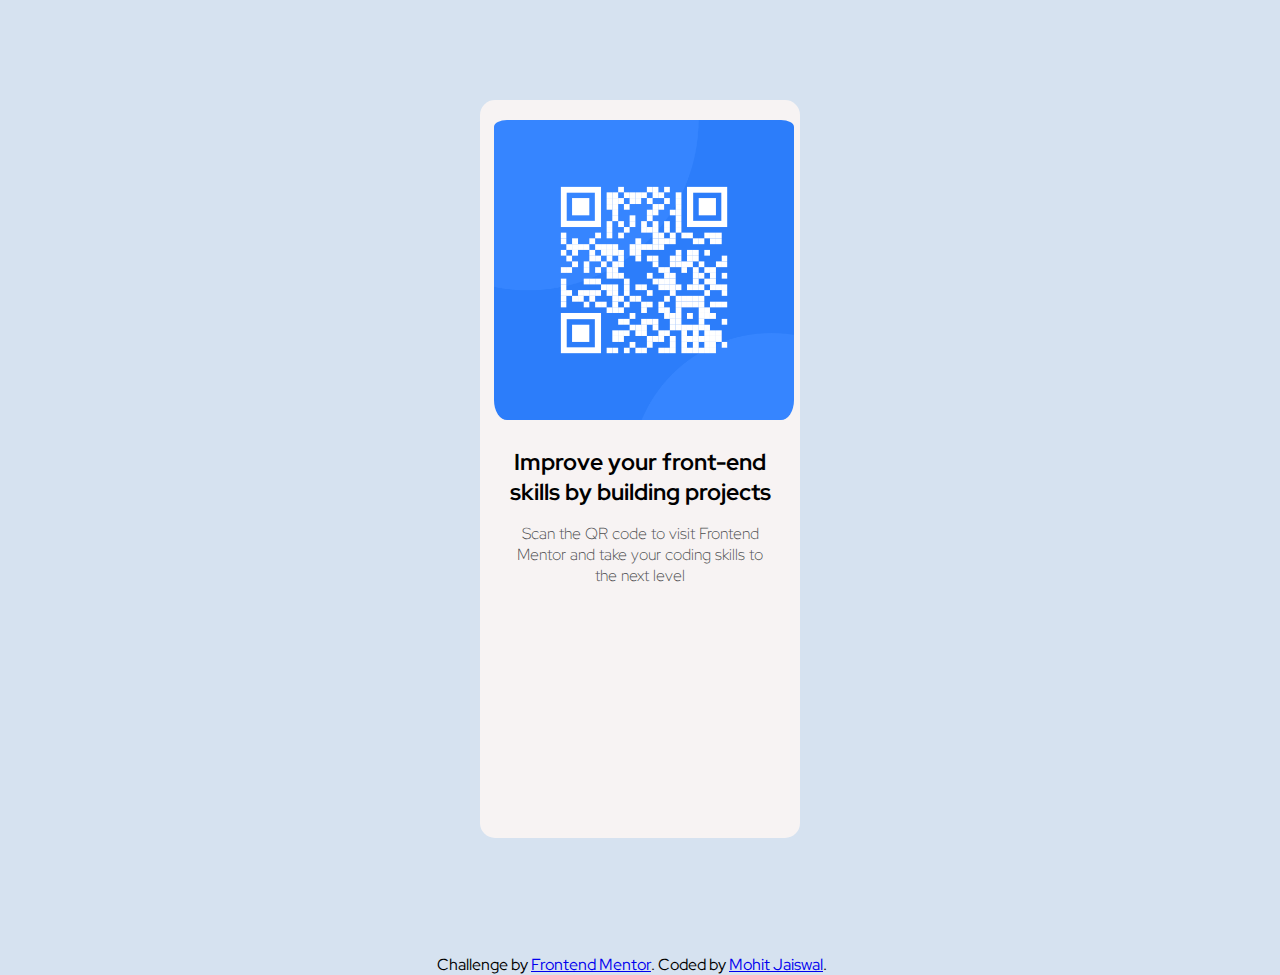
<file: qr-code-component-main/index.html>
<!DOCTYPE html>
<html lang="en">
<head>
  <meta charset="UTF-8">
  <meta name="viewport" content="width=device-width, initial-scale=1.0"> <!-- displays site properly based on user's device -->
  <title>Frontend Mentor | QR code component</title>
  <link rel="stylesheet" href="css/styles.css">
  <link rel="icon" type="image/png" sizes="32x32" href="./images/favicon-32x32.png">
  <link href="https://fonts.googleapis.com/css2?family=Red+Hat+Display&display=swap" rel="stylesheet">

  <!-- Feel free to remove these styles or customise in your own stylesheet 👍 -->
  <!-- <style>
    .attribution { font-size: 11px; text-align: center; }
    .attribution a { color: hsl(228, 45%, 44%); }
  </style> -->
</head>
<body>
  <main class="card-item">
    <img class="main-img" src="images/image-qr-code.png" alt="QR-img">
    <div class="main-text">
      <h1>Improve your front-end <br> skills by building projects</h1>
      <p>Scan the QR code to visit Frontend <br> Mentor and take your coding skills to <br> the next level</p>
    </div>
  </main>
  <footer>
    <div class="attribution">
      <p>Challenge by <a href="https://www.frontendmentor.io?ref=challenge" target="_blank">Frontend Mentor</a>. 
        Coded by <a href="#">Mohit Jaiswal</a>.</p> 
    </div>
  </footer>
</body>
</html>
</file>
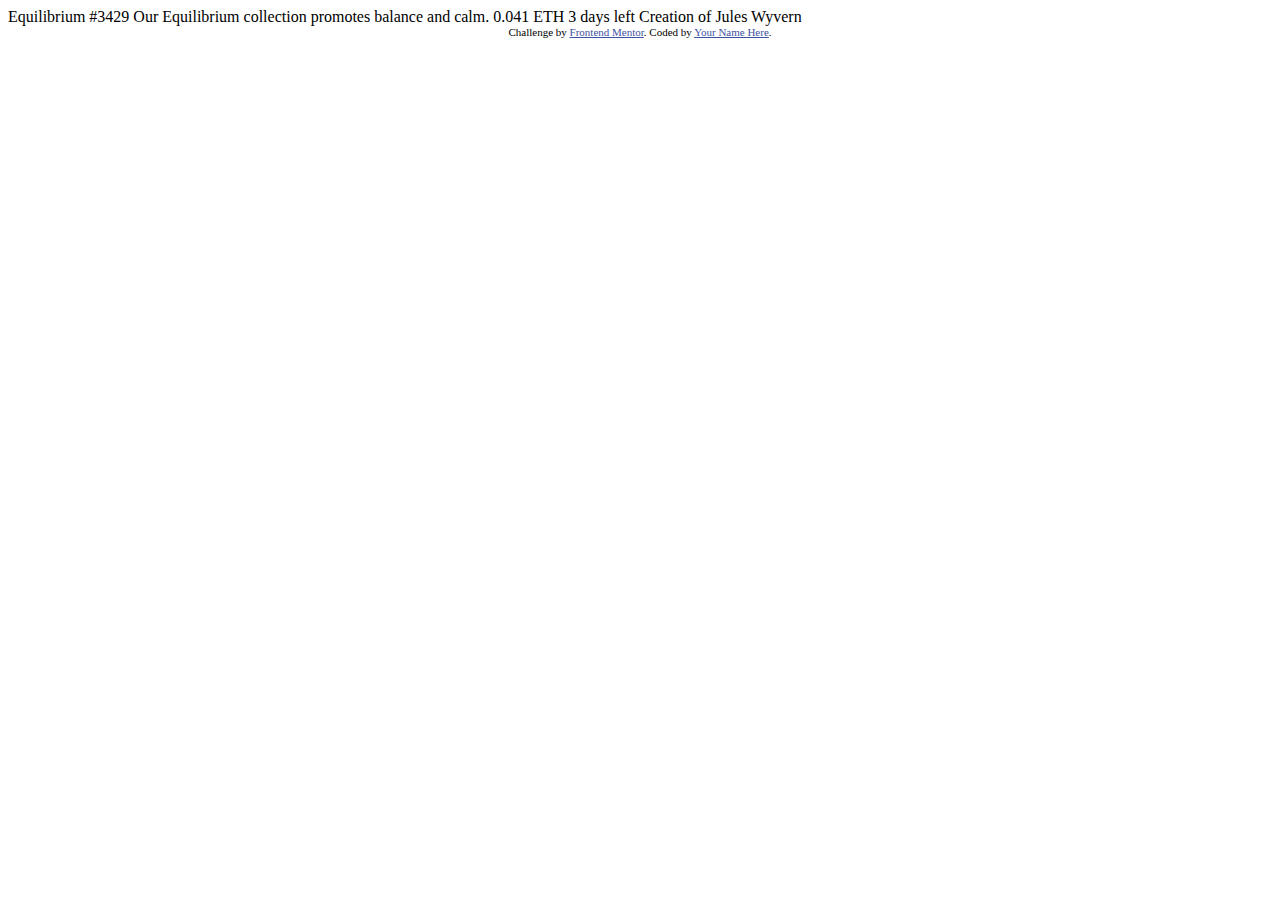
<file: Starter_files/nft-preview-card-component-main/index.html>
<!DOCTYPE html>
<html lang="en">
<head>
  <meta charset="UTF-8">
  <meta name="viewport" content="width=device-width, initial-scale=1.0"> <!-- displays site properly based on user's device -->

  <link rel="icon" type="image/png" sizes="32x32" href="./images/favicon-32x32.png">
  
  <title>Frontend Mentor | NFT preview card component</title>

  <!-- Feel free to remove these styles or customise in your own stylesheet 👍 -->
  <style>
    .attribution { font-size: 11px; text-align: center; }
    .attribution a { color: hsl(228, 45%, 44%); }
  </style>
</head>
<body>

  Equilibrium #3429

  Our Equilibrium collection promotes balance and calm.

  0.041 ETH
  3 days left
  
  Creation of Jules Wyvern

  <div class="attribution">
    Challenge by <a href="https://www.frontendmentor.io?ref=challenge" target="_blank">Frontend Mentor</a>. 
    Coded by <a href="#">Your Name Here</a>.
  </div>
</body>
</html>
</file>
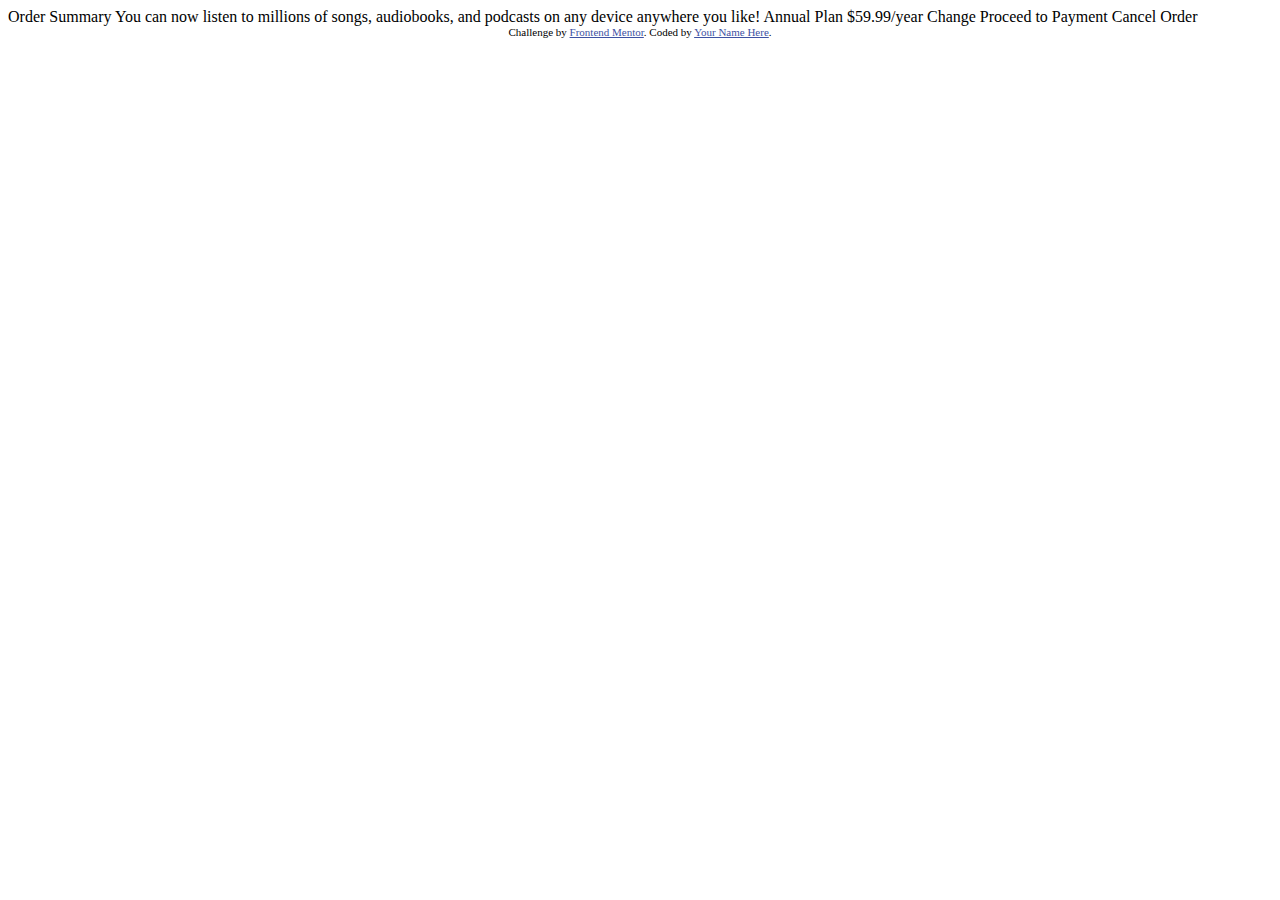
<file: Starter_files/order-summary-component-main/index.html>
<!DOCTYPE html>
<html lang="en">
<head>
  <meta charset="UTF-8">
  <meta name="viewport" content="width=device-width, initial-scale=1.0"> <!-- displays site properly based on user's device -->

  <link rel="icon" type="image/png" sizes="32x32" href="./images/favicon-32x32.png">
  
  <title>Frontend Mentor | Order summary card</title>

  <!-- Feel free to remove these styles or customise in your own stylesheet 👍 -->
  <style>
    .attribution { font-size: 11px; text-align: center; }
    .attribution a { color: hsl(228, 45%, 44%); }
  </style>
</head>
<body>

  Order Summary

  You can now listen to millions of songs, audiobooks, and podcasts on any 
  device anywhere you like!

  Annual Plan
  $59.99/year

  Change

  Proceed to Payment
  Cancel Order
  
  <div class="attribution">
    Challenge by <a href="https://www.frontendmentor.io?ref=challenge" target="_blank">Frontend Mentor</a>. 
    Coded by <a href="#">Your Name Here</a>.
  </div>
</body>
</html>
</file>
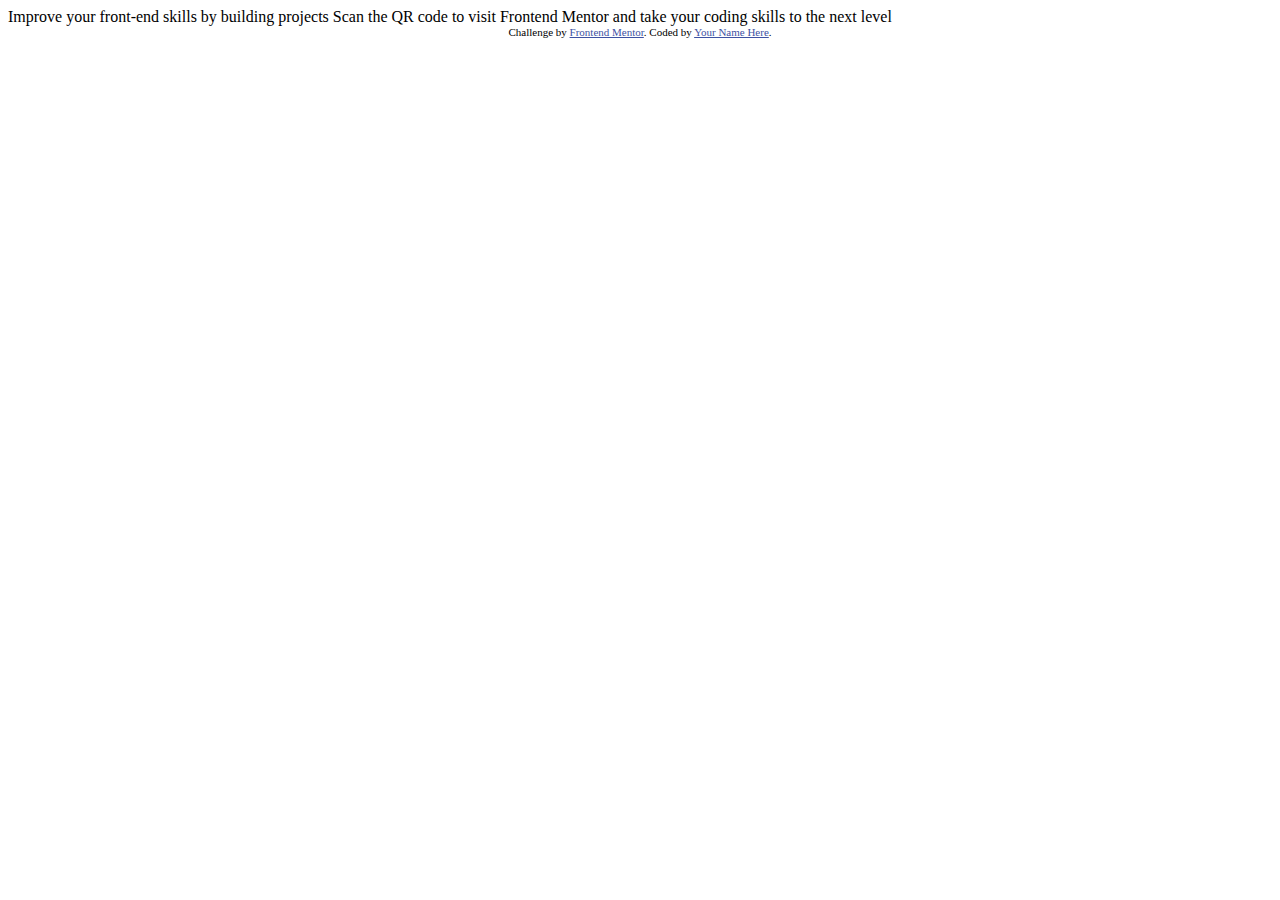
<file: Starter_files/qr-code-component-main/index.html>
<!DOCTYPE html>
<html lang="en">
<head>
  <meta charset="UTF-8">
  <meta name="viewport" content="width=device-width, initial-scale=1.0"> <!-- displays site properly based on user's device -->

  <link rel="icon" type="image/png" sizes="32x32" href="./images/favicon-32x32.png">
  
  <title>Frontend Mentor | QR code component</title>

  <!-- Feel free to remove these styles or customise in your own stylesheet 👍 -->
  <style>
    .attribution { font-size: 11px; text-align: center; }
    .attribution a { color: hsl(228, 45%, 44%); }
  </style>
</head>
<body>

  Improve your front-end skills by building projects

  Scan the QR code to visit Frontend Mentor and take your coding skills to the next level
  
  <div class="attribution">
    Challenge by <a href="https://www.frontendmentor.io?ref=challenge" target="_blank">Frontend Mentor</a>. 
    Coded by <a href="#">Your Name Here</a>.
  </div>
</body>
</html>
</file>
<file: qr-code-component-main/css/styles.css>
body{
   margin:0;
   background: hsl(212, 45%, 89%);
   font-family: 'Red Hat Display', sans-serif;
}
main{
    text-align: center;
    width: 40%;
    margin: auto;
    position: relative;
    top: 100px;
    height: 73vh;
}

.main-img{
    padding: 20px 14px 7px;
    border-radius: 27px;
    width: 300px;
}
.main-text h1{
    font-size: 23px;
    font-weight: 700;
}
.main-text p{
    font-size: 16px;
    font-weight: 100;
    color: hsl(212deg 2% 30%);
}

.card-item{
    background: rgb(247, 243, 243);
    width: 25%;
    height: 82vh;
    border-radius: 15px;
}


footer{
    position: relative;
    top: 200px;
    margin-left: 56px;
    font-size: 16px;
    text-align: center;
    position: relative;
    right: 36px;
}



@media only screen and (max-width: 1440px) and (min-width: 1380px){
    .card-item{
        width: 24%;
        height: 64vh;
    }
    .main-img{
        padding: 22px 14px 7px;
        border-radius: 24px;
        width: 304px;
    }
    .main-text h1{
        font-size: 25px;
    }
    .main-text p{
        font-size: 17px;
    }
}

@media screen and (max-width: 1024px) and (min-width: 768px){
    .card-item{
        width: 43%;
        height: 92vh;
    }
    .main-img{
        width: 382px;
    }
    .main-text h1{
        font-size: 31px;
    }
    .main-text p{
        font-size: 19px;
    }
}
    
/* @media screen and (max-width: 955px) and (min-width: 768px){
    .card-item{
        width: 34%;
        height: 92vh;
    }
    .main-img{
        padding: 22px 14px 7px;
        border-radius: 24px;
        width: 287px;
    }
    .main-text h1{
        font-size: 25px;
    }
    .main-text p{
        font-size: 16px;
    }

} */

@media only screen and (max-width: 768px) and (min-width: 425px){
    .card-item{
        width: 43%;
        height: 94vh;
    }
    .main-img{
        width: 295px;
    }
    .main-text h1{
        font-size: 25px;
    }
    .main-text p{
        font-size: 16px;
    }
    
}
@media only screen and (max-width: 425px) and (min-width: 375px){
    .card-item{
        width: 74%;
        height: 88vh;
    }
    .main-img{
        width: 275px;
    }
    .main-text h1 {
        font-size: 23px;

    }
    .main-text p {
        font-size: 15px;
    }
}



@media only screen and (max-width: 375px) and (min-width: 320px){
    .card-item{
        width: 85%;
        height: 93vh;
    }
    .main-img{
        width: 283px;
    }
    .main-text h1{
        font-size: 25px;

    }
    .main-text p{
        font-size: 16px;
    }
}

@media only screen and (max-width: 320px){
    .card-item{
        width: 81%;
        height:74vh;
    }
    .main-img{
        width: 232px;
    }
    .main-text p{
        font-size: 12px;
    }
    .main-text h1{
        font-size: 20px;
    }
}
</file>
